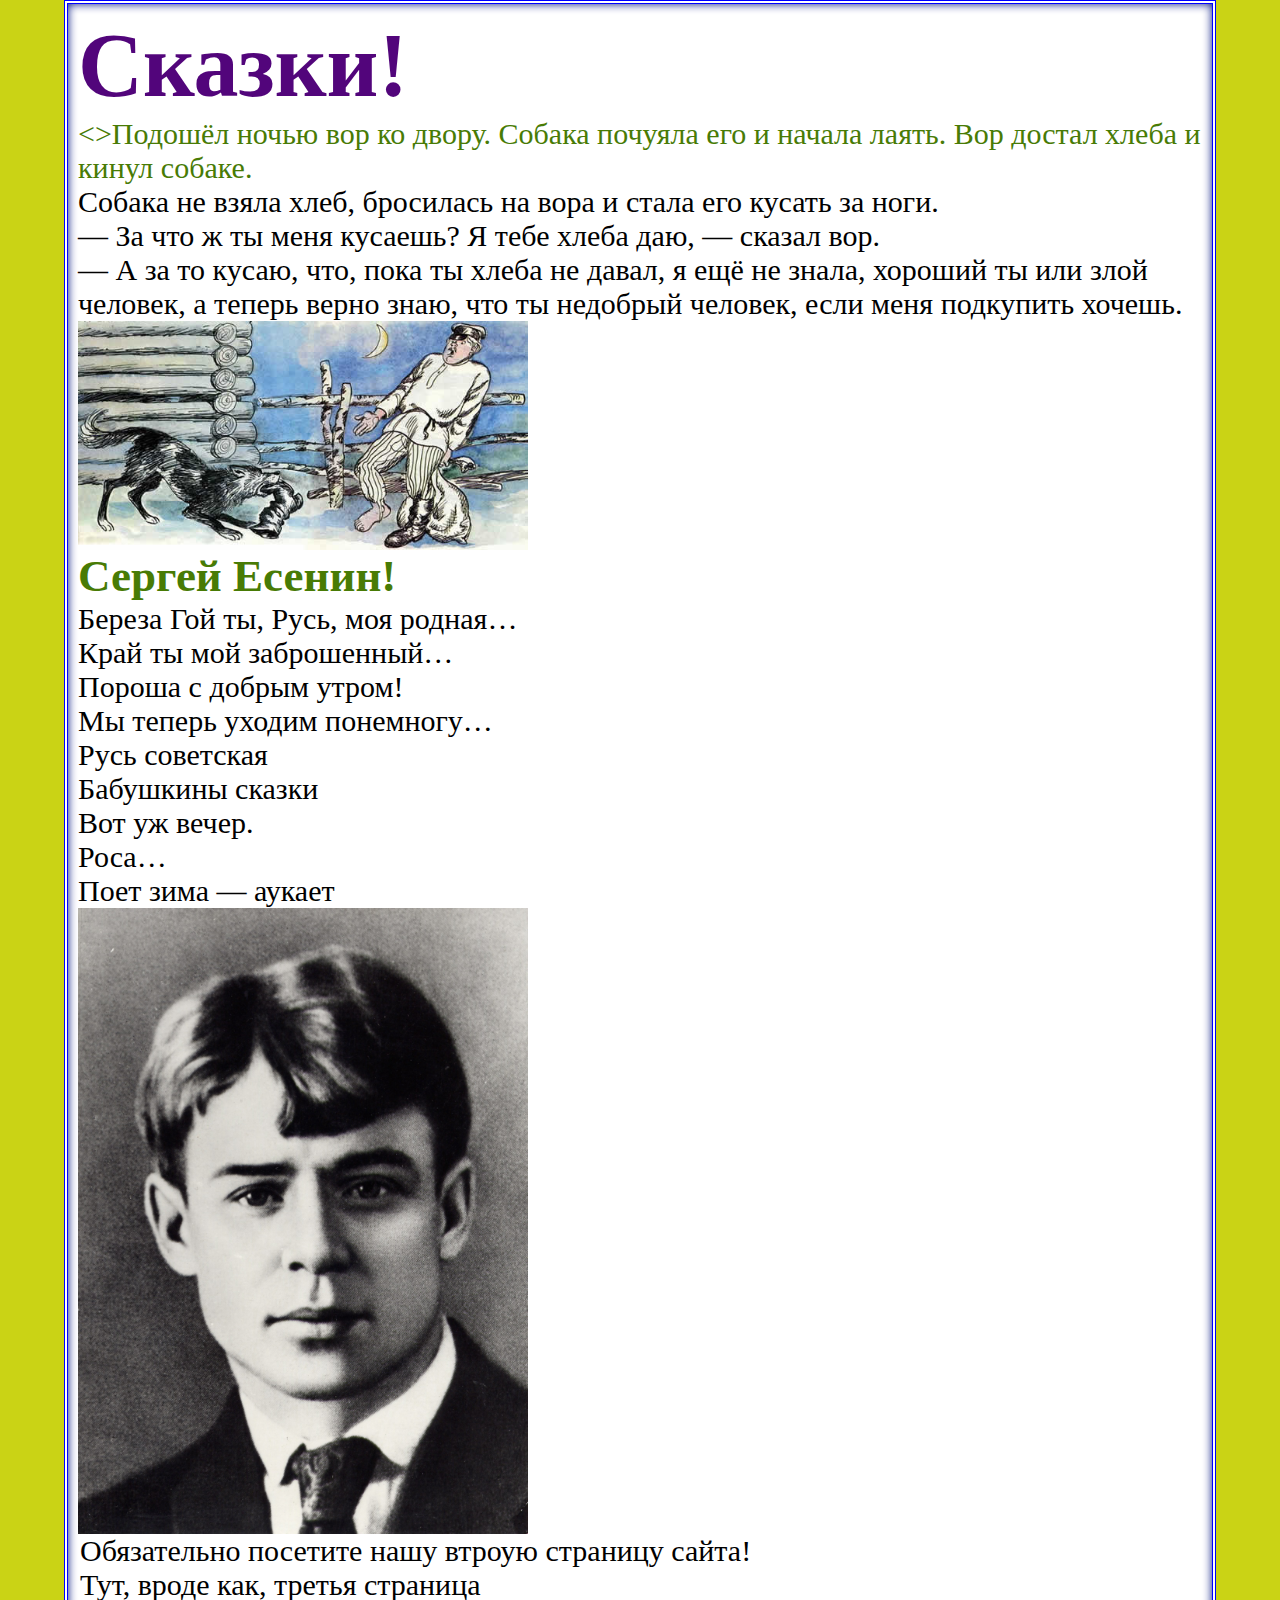
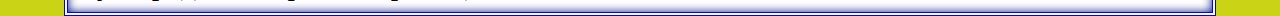
<file: index.html>
<!DOCTYPE html>
<html lang="en">
<head>
    <meta charset="UTF-8">
    <meta name="viewport" content="width=device-width, initial-scale=1.0">
    <title>Собака и Вор</title>
    <link rel="stylesheet" href="style.css">
    <link href="https://fonts.googleapis.com/css2?family=Pacifico&display=swap" rel="stylesheet">
    <link href="https://fonts.googleapis.com/css2?family=Lobster&display=swap" rel="stylesheet">
   </head>
<body>
    <div class="brd">
        <h1>Сказки!</h1>
    <>Подошёл ночью вор ко двору. Собака почуяла его и начала лаять. Вор достал хлеба и кинул собаке. 
    <p>Собака не взяла хлеб, бросилась на вора и стала его кусать за ноги.</p>
    <p> — За что ж ты меня кусаешь? Я тебе хлеба даю, — сказал вор.</p> 
    <p> — А за то кусаю, что, пока ты хлеба не давал, я ещё не знала, хороший ты или злой человек, а теперь верно знаю, что ты недобрый человек,
    если меня подкупить хочешь.</p>
    <img src= "img/image.jpg" alt="">
    <h2>Сергей Есенин!</h2>
    <p>Береза Гой ты, Русь, моя родная…
        <p>Край ты мой заброшенный…</p>
       <p>Пороша с добрым утром!</p>
        <p>Мы теперь уходим понемногу…</p>
        <p>Русь советская</p>
        <p>Бабушкины сказки</p>
        <p>Вот уж вечер.</p>
        <p>Роса…</p>
        <p>Поет зима — аукает</p>     
    </p>
    <img src="img/img2.jpg" alt="">
    <a href="page.html">Обязательно посетите нашу втроую страницу сайта!</a>
    <br>
    <a href="scc.html">Тут, вроде как, третья страница</a>
    </div>
 </body>
</html>
</file>
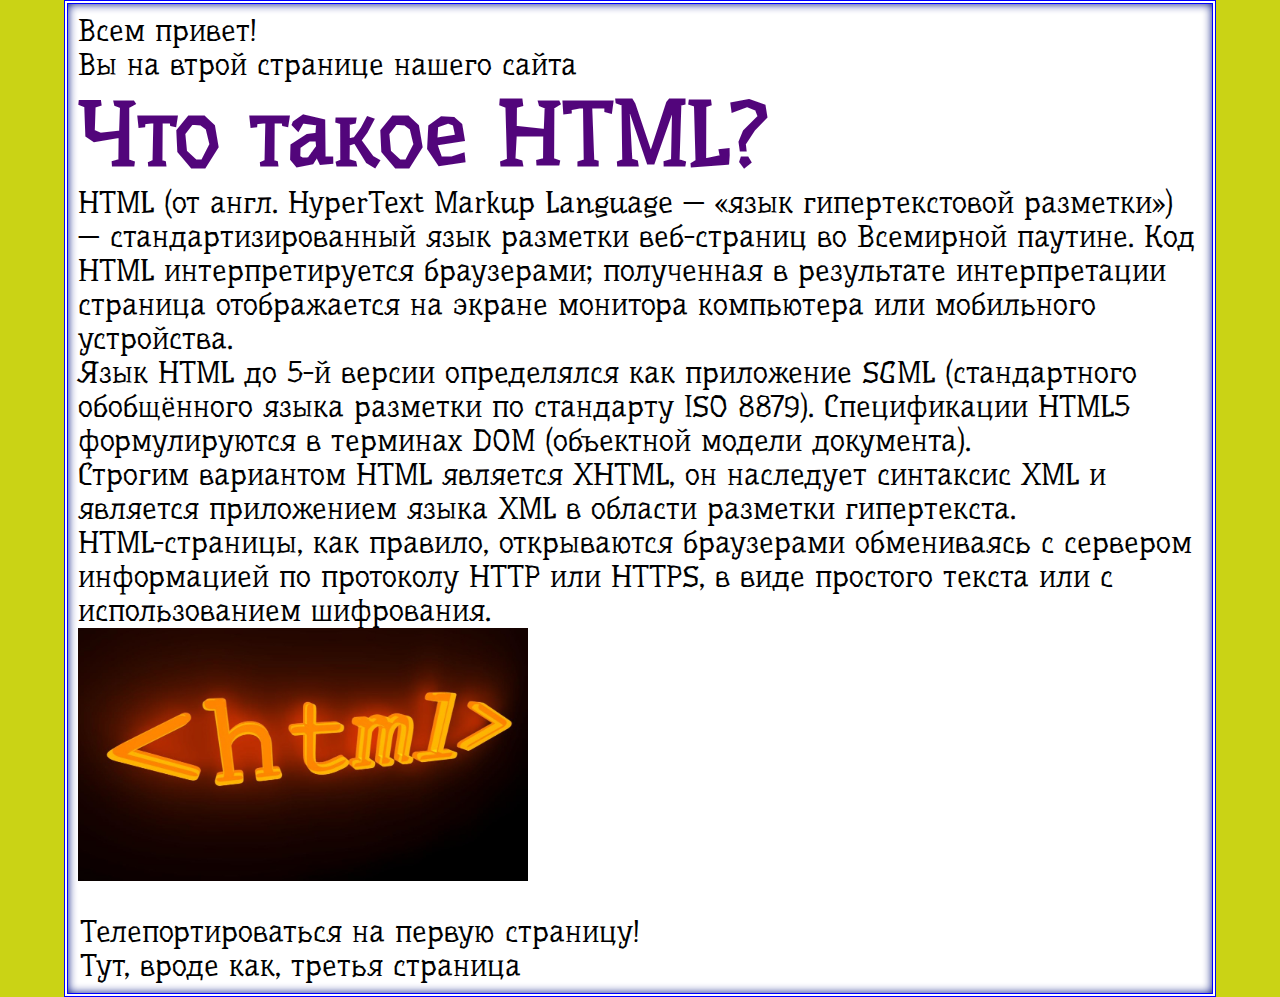
<file: page.html>
<!DOCTYPE html>
<html lang="en">
<head>
    <meta charset="UTF-8">
    <meta name="viewport" content="width=device-width, initial-scale=1.0">
    <title>Вторая страница нашего сайта</title>
    <link rel="stylesheet" href="style.css">
    <link href="https://fonts.googleapis.com/css2?family=Underdog&display=swap" rel="stylesheet">
</head>
<body>
    <div class="brd">
    <p>Всем привет!</p>
    <p>Вы на втрой странице нашего сайта</p>
    <h1>Что такое HTML?</h1>
    <p>HTML (от англ. HyperText Markup Language — «язык гипертекстовой разметки») — стандартизированный язык разметки веб-страниц во Всемирной паутине.
         Код HTML интерпретируется браузерами; полученная в результате интерпретации страница отображается на экране монитора компьютера или мобильного устройства.</p>
    <p>Язык HTML до 5-й версии определялся как приложение SGML (стандартного обобщённого языка разметки по стандарту ISO 8879).
         Спецификации HTML5 формулируются в терминах DOM (объектной модели документа).</p>
    <p>Строгим вариантом HTML является XHTML, он наследует синтаксис XML и является приложением языка XML в области разметки гипертекста.</p>
    <p>HTML-страницы, как правило, открываются браузерами обмениваясь с сервером информацией по протоколу HTTP или HTTPS, в виде простого текста или с использованием шифрования.</p>
    <img src="img/img3.jpg" alt="">
    <br>
    <a href="index.html">Телепортироваться на первую страницу!</a>
    <br>
    <a href="scc.html">Тут, вроде как, третья страница</a>
    </div>
</body>
</html>
</file>
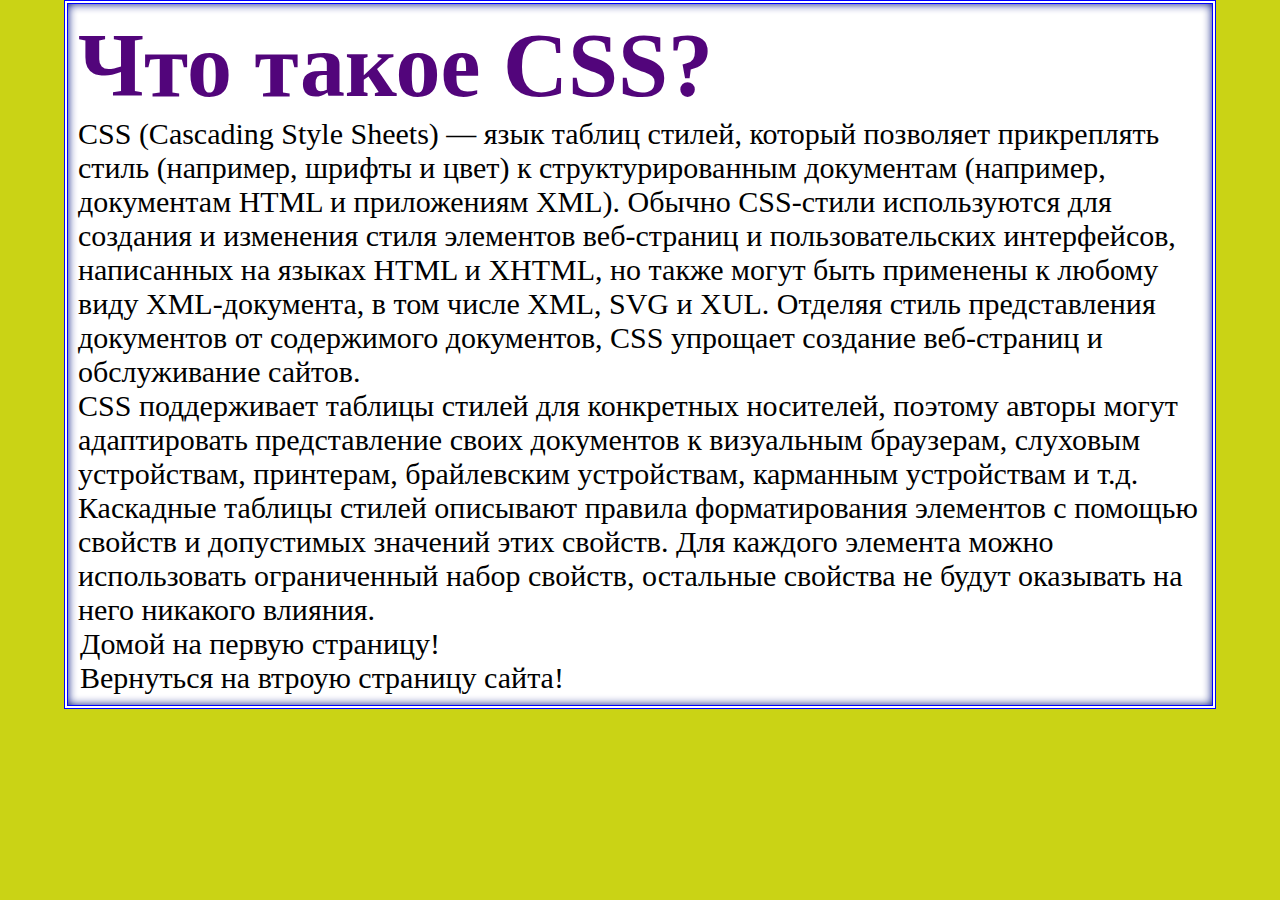
<file: scc.html>
<!DOCTYPE html>
<html lang="en">
<head>
    <meta charset="UTF-8">
    <meta name="viewport" content="width=device-width, initial-scale=1.0">
    <title>Что такое SCC?</title>
    <font-family: 'Raleway', sans-serif;></font-family:>
    <link href="https://fonts.googleapis.com/css2?family=Raleway:wght@200&display=swap" rel="stylesheet">
    <link rel="stylesheet" href="style.css">
</head>
<body>
    <div class="brd">
        <h1>Что такое CSS?</h1>
    <p>CSS (Cascading Style Sheets) — язык таблиц стилей, который позволяет прикреплять стиль (например, шрифты и цвет) к структурированным документам (например, документам HTML и приложениям XML).
    Обычно CSS-стили используются для создания и изменения стиля элементов веб-страниц и пользовательских интерфейсов, написанных на языках HTML и XHTML, но также могут быть применены к любому виду XML-документа, в том числе XML, SVG и XUL.
    Отделяя стиль представления документов от содержимого документов, CSS упрощает создание веб-страниц и обслуживание сайтов.</p>
        <p>CSS поддерживает  таблицы стилей для конкретных носителей, поэтому авторы могут адаптировать представление своих документов к визуальным браузерам, слуховым устройствам, принтерам, брайлевским устройствам, карманным устройствам и т.д.
Каскадные таблицы стилей описывают правила форматирования элементов с помощью свойств и допустимых значений этих свойств. Для каждого элемента можно использовать ограниченный набор свойств, остальные свойства не будут оказывать на него никакого влияния.</p>
<a href="index.html">Домой на первую страницу!</a>
<br>
<a href="page.html">Вернуться на втроую страницу сайта!</a>
</div>    
</body>
</html>
</file>
<file: style.css>
*{
    padding: 0;
    margin: 0;
    box-sizing: border-box;
}

body {
    font-size: 30px;
    font-family: 'Underdog', cursive;
    background-color: #cad315;
    color: #487b05;
}

p {
    color: rgb(0, 0, 0);
    margin: 30px 30;
}

h1 {
    color:#52057b;
    font-size: 90px;
}

div {
    width: 90%;
    margin: auto;
    padding: 50px;
    background-color: rgb(255, 255, 255);
    box-shadow: inset 0 0 10px rgb(0, 19, 128);
}

a {
color: black;
text-decoration: none;
padding: 2px;
}

img {
    max-width: 40%;
    height: auto;
    display: block;
}

a:visited {
    color: rgb(78, 53, 189);
}

a:hover {
    background: rgb(219, 217, 236);
    text-decoration: underline;
    color:rgb(83, 83, 12);
}

.brd {
    border: 4px double blue;
    padding: 10px;
}
</file>
